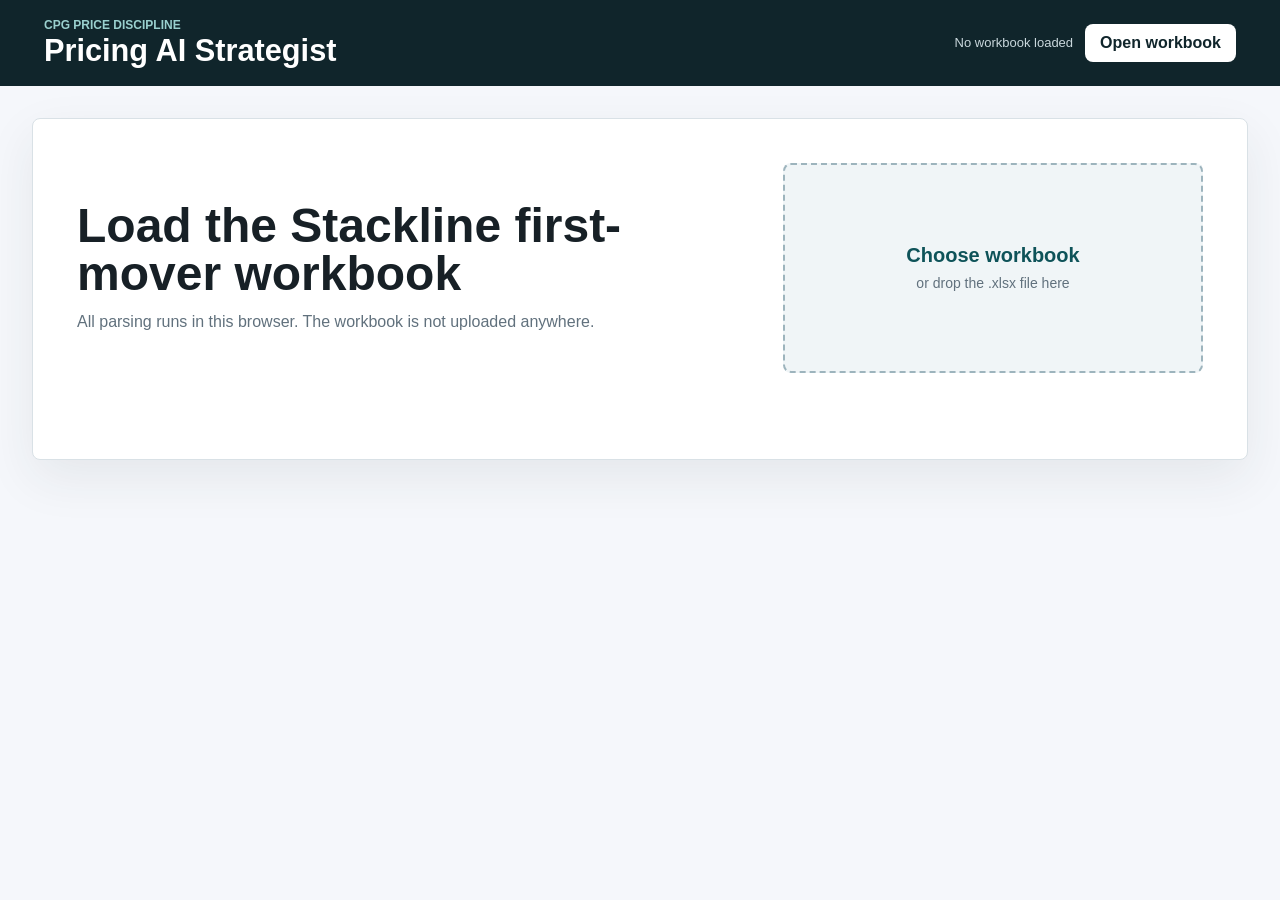
<file: index.html>
<!doctype html>
<html lang="en">
  <head>
    <meta charset="utf-8">
    <meta name="viewport" content="width=device-width, initial-scale=1">
    <title>Pricing AI Strategist</title>
    <link rel="stylesheet" href="./assets/styles.css">
  </head>
  <body>
    <div id="app" class="app-shell">
      <header class="topbar">
        <div>
          <p class="eyebrow">CPG price discipline</p>
          <h1>Pricing AI Strategist</h1>
        </div>
        <div class="topbar-actions">
          <span id="file-status" class="file-status">No workbook loaded</span>
          <label class="button secondary">
            <input id="file-input" type="file" accept=".xlsx" hidden>
            Open workbook
          </label>
        </div>
      </header>

      <main>
        <section id="upload-panel" class="upload-panel">
          <div class="upload-copy">
            <h2>Load the Stackline first-mover workbook</h2>
            <p>All parsing runs in this browser. The workbook is not uploaded anywhere.</p>
          </div>
          <label id="drop-zone" class="drop-zone">
            <input id="drop-file-input" type="file" accept=".xlsx" hidden>
            <span class="drop-title">Choose workbook</span>
            <span class="drop-subtitle">or drop the .xlsx file here</span>
          </label>
          <div id="load-message" class="load-message" aria-live="polite"></div>
        </section>

        <section id="workbench" class="workbench hidden">
          <nav class="tabs" aria-label="Views">
            <button class="tab active" data-tab="cockpit">Cockpit</button>
            <button class="tab" data-tab="recommendations">Recommendations</button>
            <button class="tab" data-tab="sku">SKU Explorer</button>
            <button class="tab" data-tab="strategist">Ask Strategist</button>
            <button class="tab" data-tab="approvals">Approvals</button>
            <button class="tab" data-tab="data">Data Map</button>
          </nav>

          <section class="controls" aria-label="Filters">
            <label>
              <span>Brand</span>
              <select id="brand-filter"></select>
            </label>
            <label>
              <span>Retailer</span>
              <select id="retailer-filter"></select>
            </label>
            <label>
              <span>Channel</span>
              <select id="channel-filter"></select>
            </label>
            <label>
              <span>Severity</span>
              <select id="severity-filter"></select>
            </label>
            <label>
              <span>Audience</span>
              <select id="audience-filter">
                <option value="executive">Executive summary</option>
                <option value="rgm">RGM diagnostic</option>
              </select>
            </label>
          </section>

          <div id="cockpit-view" class="tab-view"></div>
          <div id="recommendations-view" class="tab-view hidden"></div>
          <div id="sku-view" class="tab-view hidden"></div>
          <div id="strategist-view" class="tab-view hidden"></div>
          <div id="approvals-view" class="tab-view hidden"></div>
          <div id="data-view" class="tab-view hidden"></div>
        </section>
      </main>
    </div>

    <script src="./assets/app.js" defer></script>
  </body>
</html>
</file>
<file: assets/styles.css>
:root {
  color-scheme: light;
  --bg: #f5f7fb;
  --panel: #ffffff;
  --panel-strong: #f0f5f7;
  --ink: #172026;
  --muted: #61717d;
  --line: #d9e1e6;
  --brand: #126c74;
  --brand-dark: #0e5359;
  --blue: #2f64b1;
  --green: #2e7d55;
  --amber: #a86d00;
  --red: #b42318;
  --red-soft: #fff0ed;
  --amber-soft: #fff6e5;
  --green-soft: #edf8f1;
  --blue-soft: #eef4ff;
  --shadow: 0 18px 50px rgba(33, 48, 57, 0.08);
  --radius: 8px;
  font-family: "Segoe UI", Arial, sans-serif;
}

* {
  box-sizing: border-box;
}

body {
  margin: 0;
  background: var(--bg);
  color: var(--ink);
  min-width: 320px;
}

button,
input,
select,
textarea {
  font: inherit;
}

button {
  cursor: pointer;
}

.app-shell {
  min-height: 100vh;
}

.topbar {
  align-items: center;
  background: #10252b;
  color: #fff;
  display: flex;
  gap: 24px;
  justify-content: space-between;
  padding: 18px clamp(16px, 4vw, 44px);
}

.topbar h1 {
  font-size: clamp(22px, 2.4vw, 34px);
  line-height: 1.1;
  margin: 2px 0 0;
}

.eyebrow {
  color: #9ad0ce;
  font-size: 12px;
  font-weight: 700;
  letter-spacing: 0;
  margin: 0;
  text-transform: uppercase;
}

.topbar-actions {
  align-items: center;
  display: flex;
  flex-wrap: wrap;
  gap: 12px;
  justify-content: flex-end;
}

.file-status {
  color: #c9d7dc;
  font-size: 13px;
  max-width: min(42vw, 520px);
  overflow: hidden;
  text-overflow: ellipsis;
  white-space: nowrap;
}

main {
  padding: clamp(16px, 3vw, 32px);
}

.hidden {
  display: none !important;
}

.button,
.tab,
.icon-button {
  align-items: center;
  border: 1px solid transparent;
  border-radius: var(--radius);
  display: inline-flex;
  font-weight: 700;
  justify-content: center;
  min-height: 38px;
  padding: 9px 14px;
  text-decoration: none;
  transition: background 120ms ease, border-color 120ms ease, color 120ms ease;
}

.button {
  background: var(--brand);
  color: #fff;
}

.button:hover {
  background: var(--brand-dark);
}

.button.secondary {
  background: #fff;
  border-color: rgba(255, 255, 255, 0.38);
  color: #10252b;
}

.button.ghost {
  background: transparent;
  border-color: var(--line);
  color: var(--ink);
}

.upload-panel {
  align-items: center;
  background: var(--panel);
  border: 1px solid var(--line);
  border-radius: var(--radius);
  box-shadow: var(--shadow);
  display: grid;
  gap: 22px;
  grid-template-columns: minmax(0, 1fr) minmax(250px, 420px);
  min-height: 300px;
  padding: clamp(20px, 4vw, 44px);
}

.upload-copy h2 {
  font-size: clamp(26px, 4vw, 48px);
  line-height: 1;
  margin: 0 0 12px;
  max-width: 780px;
}

.upload-copy p {
  color: var(--muted);
  font-size: 16px;
  line-height: 1.5;
  margin: 0;
  max-width: 620px;
}

.drop-zone {
  align-items: center;
  background: var(--panel-strong);
  border: 2px dashed #9db4bd;
  border-radius: var(--radius);
  display: flex;
  flex-direction: column;
  gap: 8px;
  justify-content: center;
  min-height: 210px;
  padding: 24px;
  text-align: center;
}

.drop-zone.dragover {
  background: #e8f4f3;
  border-color: var(--brand);
}

.drop-title {
  color: var(--brand-dark);
  font-size: 20px;
  font-weight: 800;
}

.drop-subtitle,
.load-message {
  color: var(--muted);
  font-size: 14px;
}

.load-message {
  grid-column: 1 / -1;
  min-height: 20px;
}

.load-message.error {
  color: var(--red);
  font-weight: 700;
}

.workbench {
  display: flex;
  flex-direction: column;
  gap: 16px;
}

.tabs {
  background: var(--panel);
  border: 1px solid var(--line);
  border-radius: var(--radius);
  display: flex;
  gap: 4px;
  overflow-x: auto;
  padding: 5px;
}

.tab {
  background: transparent;
  color: var(--muted);
  white-space: nowrap;
}

.tab.active {
  background: #10252b;
  color: #fff;
}

.controls {
  background: var(--panel);
  border: 1px solid var(--line);
  border-radius: var(--radius);
  display: grid;
  gap: 12px;
  grid-template-columns: repeat(5, minmax(140px, 1fr));
  padding: 14px;
}

.controls label {
  display: flex;
  flex-direction: column;
  gap: 6px;
}

.controls span {
  color: var(--muted);
  font-size: 12px;
  font-weight: 700;
  text-transform: uppercase;
}

select,
textarea,
.chat-input input {
  background: #fff;
  border: 1px solid var(--line);
  border-radius: var(--radius);
  color: var(--ink);
  min-height: 38px;
  padding: 8px 10px;
  width: 100%;
}

.tab-view {
  display: flex;
  flex-direction: column;
  gap: 16px;
}

.summary-grid {
  display: grid;
  gap: 14px;
  grid-template-columns: repeat(5, minmax(150px, 1fr));
}

.metric {
  background: var(--panel);
  border: 1px solid var(--line);
  border-radius: var(--radius);
  min-height: 118px;
  padding: 16px;
}

.metric strong {
  display: block;
  font-size: clamp(26px, 3vw, 42px);
  line-height: 1;
  margin: 8px 0;
}

.metric span {
  color: var(--muted);
  display: block;
  font-size: 13px;
  line-height: 1.35;
}

.metric.danger {
  background: var(--red-soft);
  border-color: #f0b8b2;
}

.metric.warning {
  background: var(--amber-soft);
  border-color: #e9c985;
}

.metric.good {
  background: var(--green-soft);
  border-color: #b8d9c4;
}

.metric.info {
  background: var(--blue-soft);
  border-color: #bfd0ef;
}

.content-grid {
  display: grid;
  gap: 16px;
  grid-template-columns: minmax(0, 1.4fr) minmax(300px, 0.9fr);
}

.section-panel,
.recommendation-panel,
.chat-panel {
  background: var(--panel);
  border: 1px solid var(--line);
  border-radius: var(--radius);
  box-shadow: 0 10px 28px rgba(31, 45, 51, 0.05);
  padding: 16px;
}

.section-header {
  align-items: center;
  display: flex;
  gap: 12px;
  justify-content: space-between;
  margin-bottom: 12px;
}

.section-header h2,
.section-header h3 {
  font-size: 18px;
  margin: 0;
}

.section-header p {
  color: var(--muted);
  font-size: 13px;
  margin: 4px 0 0;
}

.actions-row {
  display: flex;
  flex-wrap: wrap;
  gap: 10px;
}

.table-wrap {
  overflow-x: auto;
}

table {
  border-collapse: collapse;
  min-width: 780px;
  width: 100%;
}

th,
td {
  border-bottom: 1px solid var(--line);
  font-size: 13px;
  line-height: 1.35;
  padding: 10px 8px;
  text-align: left;
  vertical-align: top;
}

th {
  color: #52616b;
  font-size: 12px;
  text-transform: uppercase;
}

tr.row-action {
  cursor: pointer;
}

tr.row-action:hover {
  background: #f5faf9;
}

.status-pill,
.severity-pill,
.approval-pill {
  border-radius: 999px;
  display: inline-flex;
  font-size: 12px;
  font-weight: 800;
  padding: 4px 9px;
  white-space: nowrap;
}

.severity-high {
  background: var(--red-soft);
  color: var(--red);
}

.severity-medium {
  background: var(--amber-soft);
  color: var(--amber);
}

.severity-watch {
  background: var(--blue-soft);
  color: var(--blue);
}

.severity-low {
  background: var(--green-soft);
  color: var(--green);
}

.approval-pill {
  background: #eef1f3;
  color: #38464f;
}

.bar-list {
  display: flex;
  flex-direction: column;
  gap: 11px;
}

.bar-row {
  display: grid;
  gap: 8px;
  grid-template-columns: minmax(90px, 130px) 1fr 44px;
  min-height: 32px;
}

.bar-label {
  font-size: 13px;
  overflow: hidden;
  text-overflow: ellipsis;
  white-space: nowrap;
}

.bar-track {
  background: #e7edf0;
  border-radius: 999px;
  height: 12px;
  margin-top: 3px;
  overflow: hidden;
}

.bar-fill {
  background: var(--brand);
  height: 100%;
}

.bar-fill.warn {
  background: var(--amber);
}

.bar-fill.bad {
  background: var(--red);
}

.bar-score {
  color: var(--muted);
  font-size: 13px;
  text-align: right;
}

.trend-shell {
  min-height: 250px;
}

.trend-meta {
  color: var(--muted);
  display: grid;
  gap: 6px;
  grid-template-columns: repeat(2, minmax(0, 1fr));
  margin-top: 10px;
}

.trend-meta strong {
  color: var(--ink);
}

.line-chart {
  display: block;
  height: 220px;
  width: 100%;
}

.chart-line {
  fill: none;
  stroke: var(--blue);
  stroke-linecap: round;
  stroke-linejoin: round;
  stroke-width: 3;
}

.chart-guardrail {
  stroke: var(--red);
  stroke-dasharray: 6 6;
  stroke-width: 2;
}

.chart-axis {
  stroke: #cfdae0;
  stroke-width: 1;
}

.recommendations-layout {
  display: grid;
  gap: 16px;
  grid-template-columns: minmax(0, 1fr);
}

.recommendation-panel {
  display: grid;
  gap: 12px;
}

.recommendation-title {
  align-items: flex-start;
  display: flex;
  gap: 12px;
  justify-content: space-between;
}

.recommendation-title h3 {
  font-size: 18px;
  margin: 0;
}

.recommendation-title p {
  color: var(--muted);
  margin: 5px 0 0;
}

.rec-grid {
  display: grid;
  gap: 10px;
  grid-template-columns: repeat(3, minmax(0, 1fr));
}

.rec-field {
  border-top: 1px solid var(--line);
  padding-top: 10px;
}

.rec-field span {
  color: var(--muted);
  display: block;
  font-size: 12px;
  font-weight: 800;
  margin-bottom: 4px;
  text-transform: uppercase;
}

.rec-field p {
  font-size: 13px;
  line-height: 1.45;
  margin: 0;
}

.rec-approval {
  align-items: center;
  display: flex;
  flex-wrap: wrap;
  gap: 10px;
}

.rec-approval select {
  max-width: 230px;
}

.chat-layout {
  display: grid;
  gap: 16px;
  grid-template-columns: minmax(0, 1fr) minmax(280px, 420px);
}

.chat-panel {
  min-height: 480px;
}

.chat-log {
  display: flex;
  flex-direction: column;
  gap: 12px;
  max-height: 520px;
  overflow: auto;
  padding-right: 4px;
}

.chat-message {
  border-radius: var(--radius);
  line-height: 1.45;
  max-width: 880px;
  padding: 12px;
}

.chat-message.user {
  align-self: flex-end;
  background: #10252b;
  color: #fff;
}

.chat-message.agent {
  align-self: flex-start;
  background: #eef4f7;
}

.chat-message ul {
  margin: 8px 0 0;
  padding-left: 18px;
}

.chat-input {
  display: grid;
  gap: 8px;
  grid-template-columns: 1fr auto;
  margin-top: 14px;
}

.prompt-list {
  display: flex;
  flex-direction: column;
  gap: 8px;
}

.prompt-list button {
  background: #fff;
  border: 1px solid var(--line);
  border-radius: var(--radius);
  color: var(--ink);
  min-height: 42px;
  padding: 10px;
  text-align: left;
}

.prompt-list button:hover {
  border-color: var(--brand);
}

.data-grid {
  display: grid;
  gap: 16px;
  grid-template-columns: repeat(2, minmax(0, 1fr));
}

.empty-state {
  color: var(--muted);
  padding: 22px;
  text-align: center;
}

.fine-print {
  color: var(--muted);
  font-size: 12px;
  line-height: 1.45;
}

.command-strip {
  align-items: center;
  background: var(--panel);
  border: 1px solid var(--line);
  border-radius: var(--radius);
  display: flex;
  gap: 16px;
  justify-content: space-between;
  padding: 14px 16px;
}

.command-strip > div:first-child {
  display: flex;
  flex-direction: column;
  gap: 3px;
  min-width: 0;
}

.command-strip strong {
  font-size: 18px;
  overflow: hidden;
  text-overflow: ellipsis;
  white-space: nowrap;
}

.command-strip span:not(.kicker):not(.status-chip) {
  color: var(--muted);
  font-size: 13px;
}

.kicker {
  color: var(--brand);
  display: block;
  font-size: 12px;
  font-weight: 800;
  text-transform: uppercase;
}

.strip-actions {
  align-items: center;
  display: flex;
  flex-wrap: wrap;
  gap: 8px;
  justify-content: flex-end;
}

.status-chip {
  background: #eef1f3;
  border: 1px solid var(--line);
  border-radius: 999px;
  color: #38464f;
  display: inline-flex;
  font-size: 12px;
  font-weight: 800;
  padding: 7px 10px;
  white-space: nowrap;
}

.cockpit-board {
  display: grid;
  gap: 16px;
  grid-template-columns: minmax(250px, 0.82fr) minmax(360px, 1.35fr) minmax(290px, 0.95fr);
}

.queue-panel,
.rec-list-panel,
.sku-list-panel {
  max-height: 720px;
  overflow: hidden;
}

.issue-list,
.rec-list,
.sku-list {
  display: flex;
  flex-direction: column;
  gap: 10px;
  max-height: 620px;
  overflow: auto;
  padding-right: 3px;
}

.issue-card,
.rec-list-card,
.sku-card {
  background: #fff;
  border: 1px solid var(--line);
  border-radius: var(--radius);
  color: var(--ink);
  display: grid;
  gap: 8px;
  min-height: 118px;
  padding: 12px;
  text-align: left;
  width: 100%;
}

.issue-card:hover,
.rec-list-card:hover,
.sku-card:hover,
.issue-card.selected,
.rec-list-card.selected,
.sku-card.selected {
  border-color: var(--brand);
  box-shadow: inset 3px 0 0 var(--brand);
}

.issue-card strong,
.rec-list-card strong,
.sku-card strong {
  font-size: 14px;
  line-height: 1.3;
}

.issue-topline,
.issue-metrics,
.rec-card-footer {
  align-items: center;
  display: flex;
  flex-wrap: wrap;
  gap: 7px;
  justify-content: space-between;
}

.issue-topline span:last-child,
.issue-meta,
.rec-card-footer {
  color: var(--muted);
  font-size: 12px;
}

.issue-metrics {
  justify-content: flex-start;
}

.issue-metrics span {
  background: #f3f6f8;
  border-radius: 999px;
  color: var(--muted);
  font-size: 12px;
  padding: 5px 8px;
}

.issue-metrics b {
  color: var(--ink);
}

.evidence-panel,
.decision-panel,
.rec-detail-panel,
.sku-detail-panel {
  min-width: 0;
}

.evidence-stack,
.decision-stack {
  display: flex;
  flex-direction: column;
  gap: 14px;
}

.evidence-hero,
.rec-detail-head,
.sku-detail-head {
  align-items: flex-start;
  display: flex;
  gap: 16px;
  justify-content: space-between;
}

.evidence-hero h3,
.rec-detail-head h2,
.sku-detail-head h2 {
  font-size: 22px;
  line-height: 1.18;
  margin: 8px 0 6px;
}

.evidence-hero p,
.rec-detail-head p,
.sku-detail-head p {
  color: var(--muted);
  font-size: 13px;
  line-height: 1.45;
  margin: 0;
}

.guardrail-delta {
  background: var(--red-soft);
  border: 1px solid #f0b8b2;
  border-radius: var(--radius);
  min-width: 132px;
  padding: 12px;
}

.guardrail-delta span,
.evidence-tile span,
.impact-card span,
.mini-check span,
.ppc-chip span {
  color: var(--muted);
  display: block;
  font-size: 12px;
  font-weight: 800;
  text-transform: uppercase;
}

.guardrail-delta strong {
  color: var(--red);
  display: block;
  font-size: 24px;
  margin-top: 5px;
}

.evidence-grid,
.summary-cards,
.impact-grid {
  display: grid;
  gap: 10px;
  grid-template-columns: repeat(3, minmax(0, 1fr));
}

.evidence-grid.single-row {
  grid-template-columns: repeat(3, minmax(0, 1fr));
}

.evidence-tile,
.impact-card,
.mini-check,
.ppc-chip {
  background: #f7fafb;
  border: 1px solid var(--line);
  border-radius: var(--radius);
  padding: 12px;
}

.evidence-tile strong,
.ppc-chip strong {
  display: block;
  font-size: 18px;
  line-height: 1.2;
  margin: 6px 0;
  word-break: break-word;
}

.evidence-tile em,
.ppc-chip em {
  color: var(--muted);
  display: block;
  font-size: 12px;
  font-style: normal;
  line-height: 1.3;
}

.chart-card {
  background: #fbfcfd;
  border: 1px solid var(--line);
  border-radius: var(--radius);
  padding: 10px;
}

.evidence-actions,
.decision-actions,
.rec-head-actions {
  align-items: center;
  display: flex;
  flex-wrap: wrap;
  gap: 10px;
}

.decision-summary {
  align-items: center;
  display: flex;
  flex-wrap: wrap;
  gap: 8px;
}

.approval-pill.legal {
  background: var(--amber-soft);
  color: var(--amber);
}

.decision-copy,
.approval-note p,
.risk-panel p,
.impact-card p,
.mini-check p {
  color: var(--ink);
  font-size: 13px;
  line-height: 1.45;
  margin: 0;
}

.mini-checklist {
  display: flex;
  flex-direction: column;
  gap: 9px;
}

.recommendation-workspace,
.sku-layout {
  display: grid;
  gap: 16px;
  grid-template-columns: minmax(270px, 0.75fr) minmax(0, 1.6fr);
}

.rec-detail-head h2,
.sku-detail-head h2 {
  margin-top: 2px;
}

.detail-tabs {
  border-bottom: 1px solid var(--line);
  display: flex;
  gap: 4px;
  margin-top: 14px;
  overflow-x: auto;
}

.detail-tabs button {
  background: transparent;
  border: 0;
  border-bottom: 3px solid transparent;
  color: var(--muted);
  font-weight: 800;
  min-height: 42px;
  padding: 8px 12px;
}

.detail-tabs button.active {
  border-bottom-color: var(--brand);
  color: var(--ink);
}

.rec-tab-panel {
  padding-top: 14px;
}

.rec-field.wide {
  margin-top: 10px;
}

.risk-panel h3 {
  margin: 0 0 8px;
}

.approval-path {
  display: grid;
  gap: 8px;
  grid-template-columns: repeat(4, minmax(0, 1fr));
}

.approval-step {
  background: #fff;
  border: 1px solid var(--line);
  border-radius: var(--radius);
  color: var(--ink);
  font-weight: 800;
  min-height: 42px;
  padding: 8px;
}

.approval-step.active {
  background: var(--brand);
  color: #fff;
}

.approval-note {
  background: #f7fafb;
  border: 1px solid var(--line);
  border-radius: var(--radius);
  margin-top: 12px;
  padding: 12px;
}

.section-divider {
  border-top: 1px solid var(--line);
  margin: 16px 0;
}

.ppc-chip-grid {
  display: grid;
  gap: 10px;
  grid-template-columns: repeat(4, minmax(0, 1fr));
}

.approval-board {
  display: grid;
  gap: 12px;
  grid-template-columns: repeat(4, minmax(220px, 1fr));
  overflow-x: auto;
  padding-bottom: 6px;
}

.approval-column {
  background: var(--panel);
  border: 1px solid var(--line);
  border-radius: var(--radius);
  min-height: 360px;
  padding: 12px;
}

.approval-column-head {
  align-items: center;
  display: flex;
  justify-content: space-between;
  margin-bottom: 10px;
}

.approval-column-head span {
  background: #eef1f3;
  border-radius: 999px;
  color: var(--muted);
  font-size: 12px;
  font-weight: 800;
  padding: 4px 8px;
}

.approval-card {
  border: 1px solid var(--line);
  border-radius: var(--radius);
  display: grid;
  gap: 8px;
  margin-bottom: 10px;
  padding: 10px;
}

.approval-card button {
  background: transparent;
  border: 0;
  color: var(--ink);
  display: grid;
  gap: 7px;
  padding: 0;
  text-align: left;
}

.approval-card strong {
  font-size: 14px;
}

.approval-card span:last-child {
  color: var(--muted);
  font-size: 12px;
  line-height: 1.35;
}

.empty-state.compact {
  display: grid;
  gap: 6px;
}

.empty-state.small {
  font-size: 12px;
  padding: 14px;
}

@media (max-width: 1100px) {
  .summary-grid,
  .controls {
    grid-template-columns: repeat(2, minmax(0, 1fr));
  }

  .content-grid,
  .cockpit-board,
  .recommendation-workspace,
  .sku-layout,
  .chat-layout,
  .data-grid {
    grid-template-columns: 1fr;
  }

  .approval-board {
    grid-template-columns: repeat(2, minmax(220px, 1fr));
  }
}

@media (max-width: 720px) {
  .topbar,
  .topbar-actions,
  .recommendation-title,
  .command-strip,
  .evidence-hero,
  .rec-detail-head,
  .sku-detail-head {
    align-items: stretch;
    flex-direction: column;
  }

  .file-status {
    max-width: 100%;
  }

  .upload-panel,
  .summary-grid,
  .controls,
  .rec-grid,
  .trend-meta,
  .evidence-grid,
  .summary-cards,
  .impact-grid,
  .approval-path,
  .ppc-chip-grid,
  .approval-board {
    grid-template-columns: 1fr;
  }

  .chat-input {
    grid-template-columns: 1fr;
  }

  .queue-panel,
  .rec-list-panel,
  .sku-list-panel,
  .issue-list,
  .rec-list,
  .sku-list {
    max-height: none;
  }
}
</file>
